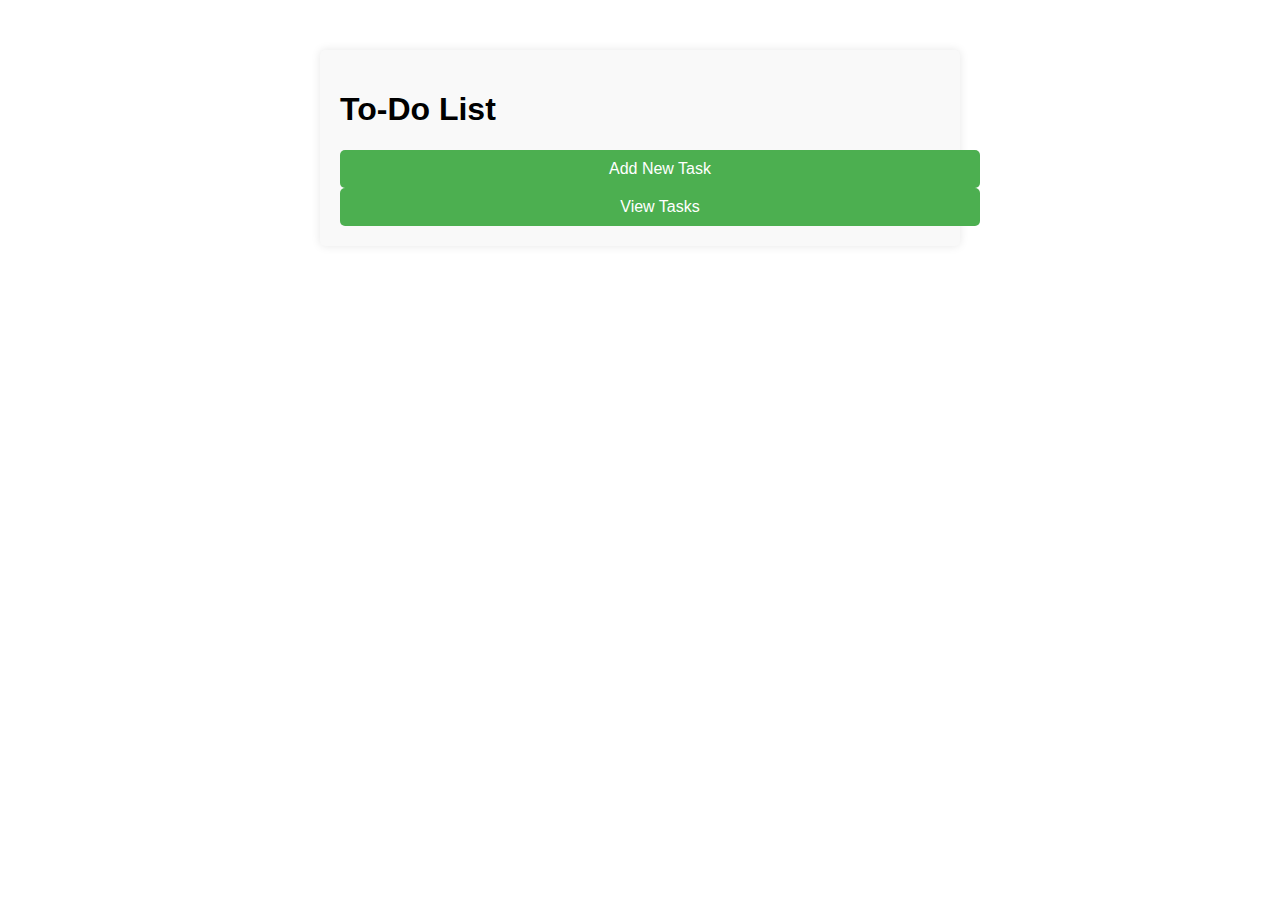
<file: TO DO LIST/index.html>
<!DOCTYPE html>
<html lang="en">
<head>
  <meta charset="UTF-8">
  <meta name="viewport" content="width=device-width, initial-scale=1.0">
  <title>To-Do List</title>
  <link rel="stylesheet" href="styles.css">
</head>
<body>
  <div class="container">
    <h1>To-Do List</h1>
    <a href="add.html" class="btn">Add New Task</a>
    <a href="tasks.html" class="btn">View Tasks</a>
  </div>
</body>
</html>
</file>
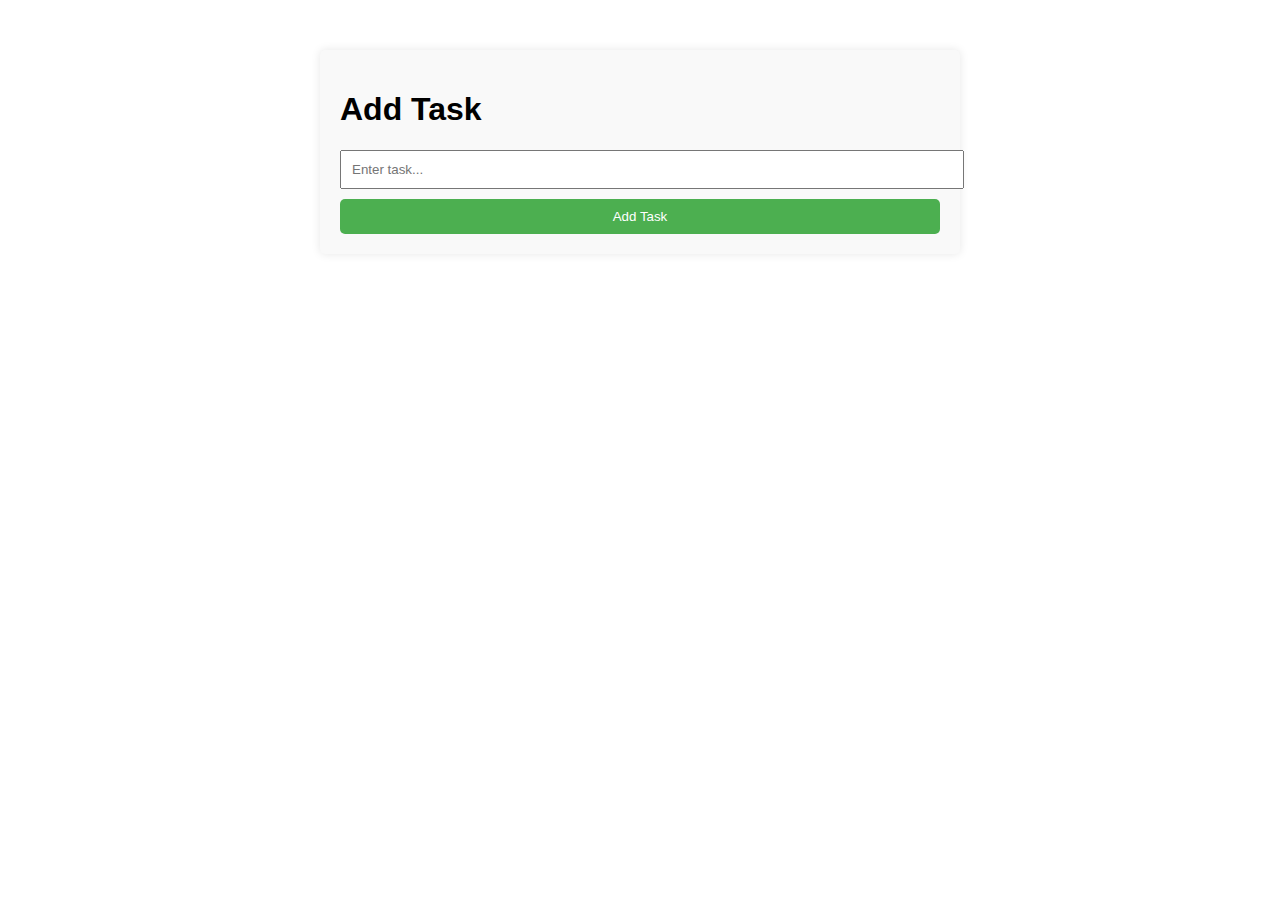
<file: TO DO LIST/add.html>
<!DOCTYPE html>
<html lang="en">
<head>
  <meta charset="UTF-8">
  <meta name="viewport" content="width=device-width, initial-scale=1.0">
  <title>Add Task</title>
  <link rel="stylesheet" href="styles.css">
</head>
<body>
  <div class="container">
    <h1>Add Task</h1>
    <input type="text" id="taskInput" placeholder="Enter task...">
    <button id="addTaskBtn">Add Task</button>
  </div>
  <script src="script.js"></script>
</body>
</html>
</file>
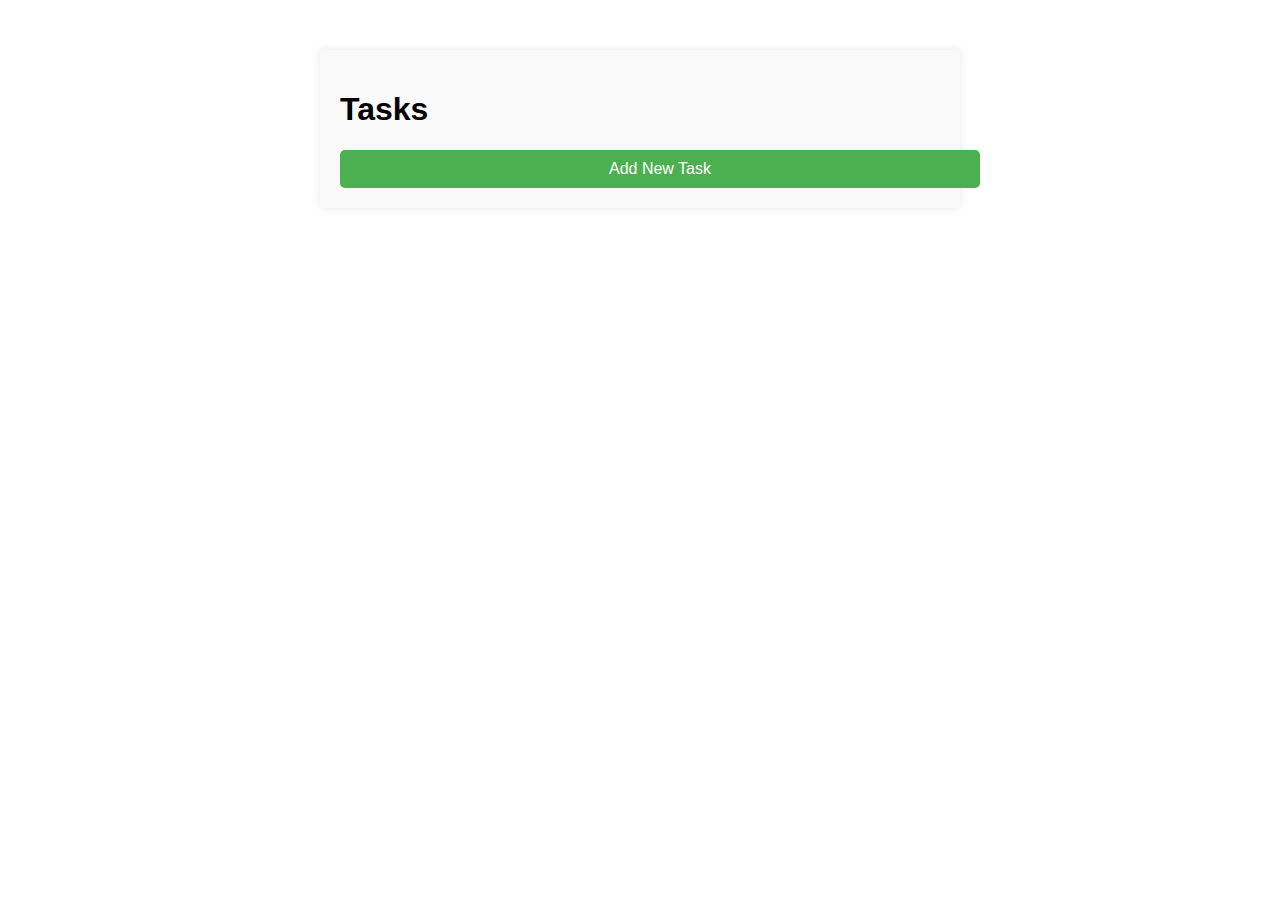
<file: TO DO LIST/tasks.html>
<!DOCTYPE html>
<html lang="en">
<head>
  <meta charset="UTF-8">
  <meta name="viewport" content="width=device-width, initial-scale=1.0">
  <title>Tasks</title>
  <link rel="stylesheet" href="styles.css">
</head>
<body>
  <div class="container">
    <h1>Tasks</h1>
    <ul id="taskList"></ul>
    <a href="add.html" class="btn">Add New Task</a>
  </div>
  <script src="script.js"></script>
</body>
</html>
</file>
<file: TO DO LIST/styles.css>
body {
    font-family: Arial, sans-serif;
    margin: 0;
    padding: 0;
  }
  
  .container {
    max-width: 600px;
    margin: 50px auto;
    padding: 20px;
    background-color: #f9f9f9;
    border-radius: 5px;
    box-shadow: 0 0 10px rgba(0, 0, 0, 0.1);
  }
  
  input[type="text"] {
    width: 100%;
    padding: 10px;
    margin-bottom: 10px;
  }
  
  button, .btn {
    display: block;
    width: 100%;
    padding: 10px 20px;
    background-color: #4caf50;
    color: white;
    border: none;
    border-radius: 5px;
    cursor: pointer;
    text-align: center;
    text-decoration: none;
  }
  
  button:hover, .btn:hover {
    background-color: #45a049;
  }
  
  ul {
    list-style-type: none;
    padding: 0;
  }
  
  li {
    padding: 10px;
    border-bottom: 1px solid #ddd;
  }
  
  li:last-child {
    border-bottom: none;
  }
</file>
